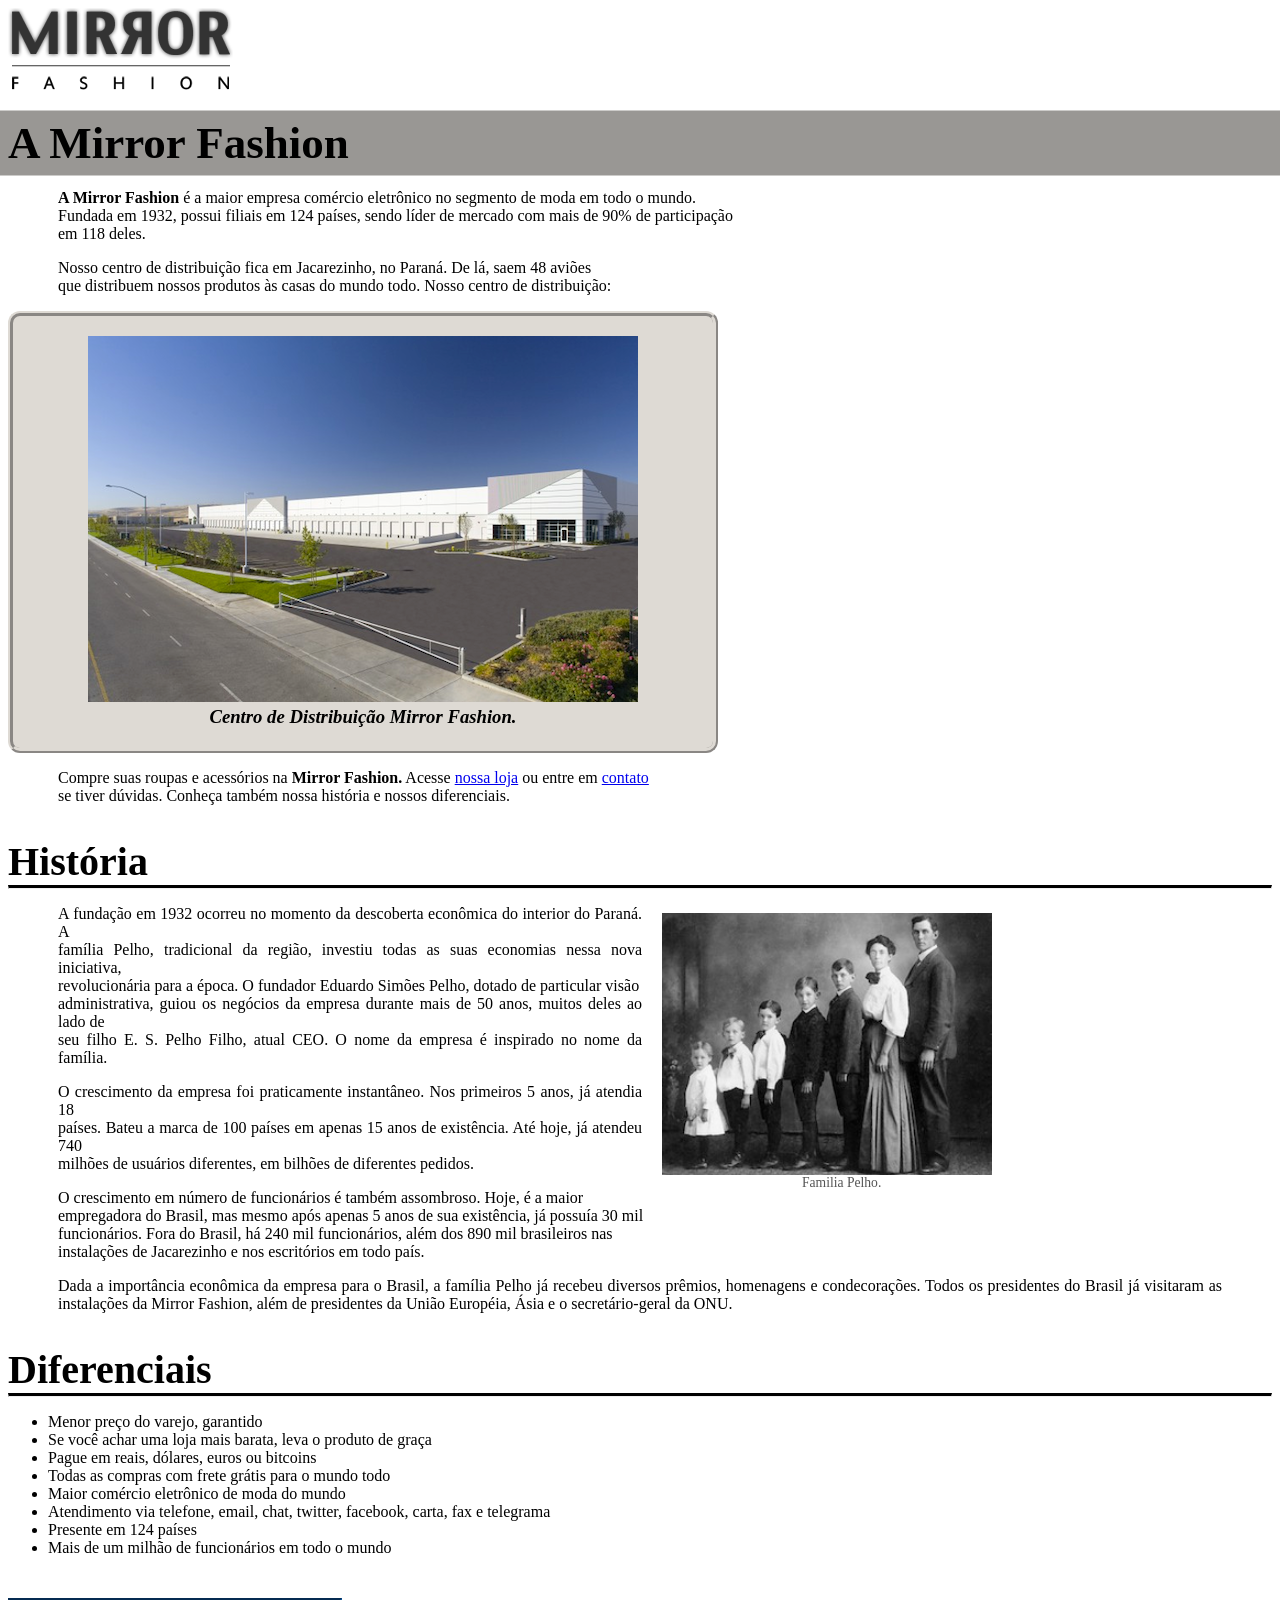
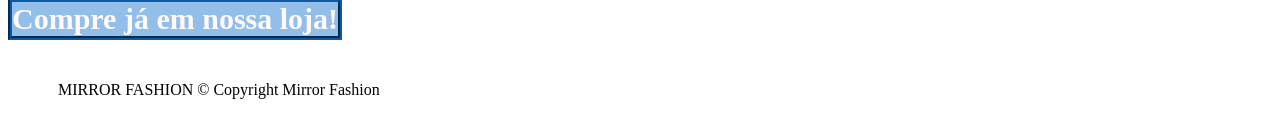
<file: index.html>
<!DOCTYPE html>

<html lang="pt-br">
    <head>
        <meta charset="UTF-8">
        <link rel="stylesheet" href="style.css">
        <title>Mirror Fashion</title>

    </head>

    <body>
        <img src ="./imgs/logo.png" alt="Logo principal">
        <h1 id ="titulolinear" class = "titulo-faixa"><barra> A Mirror Fashion</barra></h1>
        
        <p><strong>A Mirror Fashion</strong> é a maior empresa comércio eletrônico no segmento de moda em todo o mundo.
            <br>Fundada em 1932, possui filiais em 124 países, sendo líder de mercado com mais de 90% de participação 
            <br> em 118 deles. </p>
            <p>Nosso centro de distribuição fica em Jacarezinho, no Paraná. De lá, saem 48 aviões
                <br> que distribuem nossos produtos às casas do mundo todo. Nosso centro de distribuição:</p>

                <div class = "imagem-borda">
            <img src ="./imgs/centro-distribuicao.png" alt ="Centro de distribuição" class = "imagem1">
            <h3 class = "texto-sobreposto"><i> Centro de Distribuição Mirror Fashion.</i></h3>
                </div>

                <p>Compre suas roupas e acessórios na <strong>Mirror Fashion.</strong> 
                    Acesse <a href="https://github.com/Jhovtm/Site-Mirror-Fashion---Fundamentos-Web" target="_blank"> nossa loja</a> 
                    ou entre em <a href="https://github.com/Jhovtm/Site-Mirror-Fashion---Fundamentos-Web" target="_blank">contato </a> 
                    <br> se tiver dúvidas. Conheça também nossa história e nossos diferenciais.</p>
                
         <h2 class = "historia"> História</h2>
         <hr>
            <figure class ="imagem-do-lado">
            <img src = "./imgs/familia-pelho.jpg" alt = "Família Pelho." class="imagem-do-lado">
            <figcaption>Familia Pelho.</figcaption>
            </figure>
            <p>A fundação em 1932 ocorreu no momento da descoberta econômica do interior do Paraná. A 
            <br>família Pelho, tradicional da região, investiu todas as suas economias nessa nova iniciativa, 
            <br>revolucionária para a época. O fundador Eduardo Simões Pelho, dotado de particular visão
            <br>administrativa, guiou os negócios da empresa durante mais de 50 anos, muitos deles ao lado de 
            <br>seu filho E. S. Pelho Filho, atual CEO. O nome da empresa é inspirado no nome da família.
             </p>

             <p>O crescimento da empresa foi praticamente instantâneo. Nos primeiros 5 anos, já atendia 18
                <br>países. Bateu a marca de 100 países em apenas 15 anos de existência. Até hoje, já atendeu 740
                 <br> milhões de usuários diferentes, em bilhões de diferentes pedidos.
                </p>

                 <p>O crescimento em número de funcionários é também assombroso. Hoje, é a maior 
                    <br>empregadora do Brasil, mas mesmo após apenas 5 anos de sua existência, já possuía 30 mil
                    <br> funcionários. Fora do Brasil, há 240 mil funcionários, além dos 890 mil brasileiros nas
                      <br>instalações de Jacarezinho e nos escritórios em todo país.</p>

                      <p>Dada a importância econômica da empresa para o Brasil, a família Pelho já recebeu diversos prêmios, homenagens e condecorações. Todos os presidentes do Brasil já visitaram as instalações da Mirror Fashion, além de presidentes da União Européia, Ásia e o secretário-geral da ONU.</p>
                    
        <h2 class = "historia">Diferenciais</h2>
        <hr>
        <ul><li>Menor preço do varejo, garantido</li>
            <li>Se você achar uma loja mais barata, leva o produto de graça </li>
            <li>Pague em reais, dólares, euros ou bitcoins</li>
            <li>Todas as compras com frete grátis para o mundo todo</li>  
            <li>Maior comércio eletrônico de moda do mundo</li> 
            <li>Atendimento via telefone, email, chat, twitter, facebook, carta, fax e telegrama</li>
           <li>Presente em 124 países</li>
            <li>Mais de um milhão de funcionários em todo o mundo</li>
        </ul>
            <h2 class = "compre-faixa">Compre já em nossa loja!</h2>



<p>MIRROR FASHION © Copyright Mirror Fashion</p>

            

    </body>


</html>
</file>
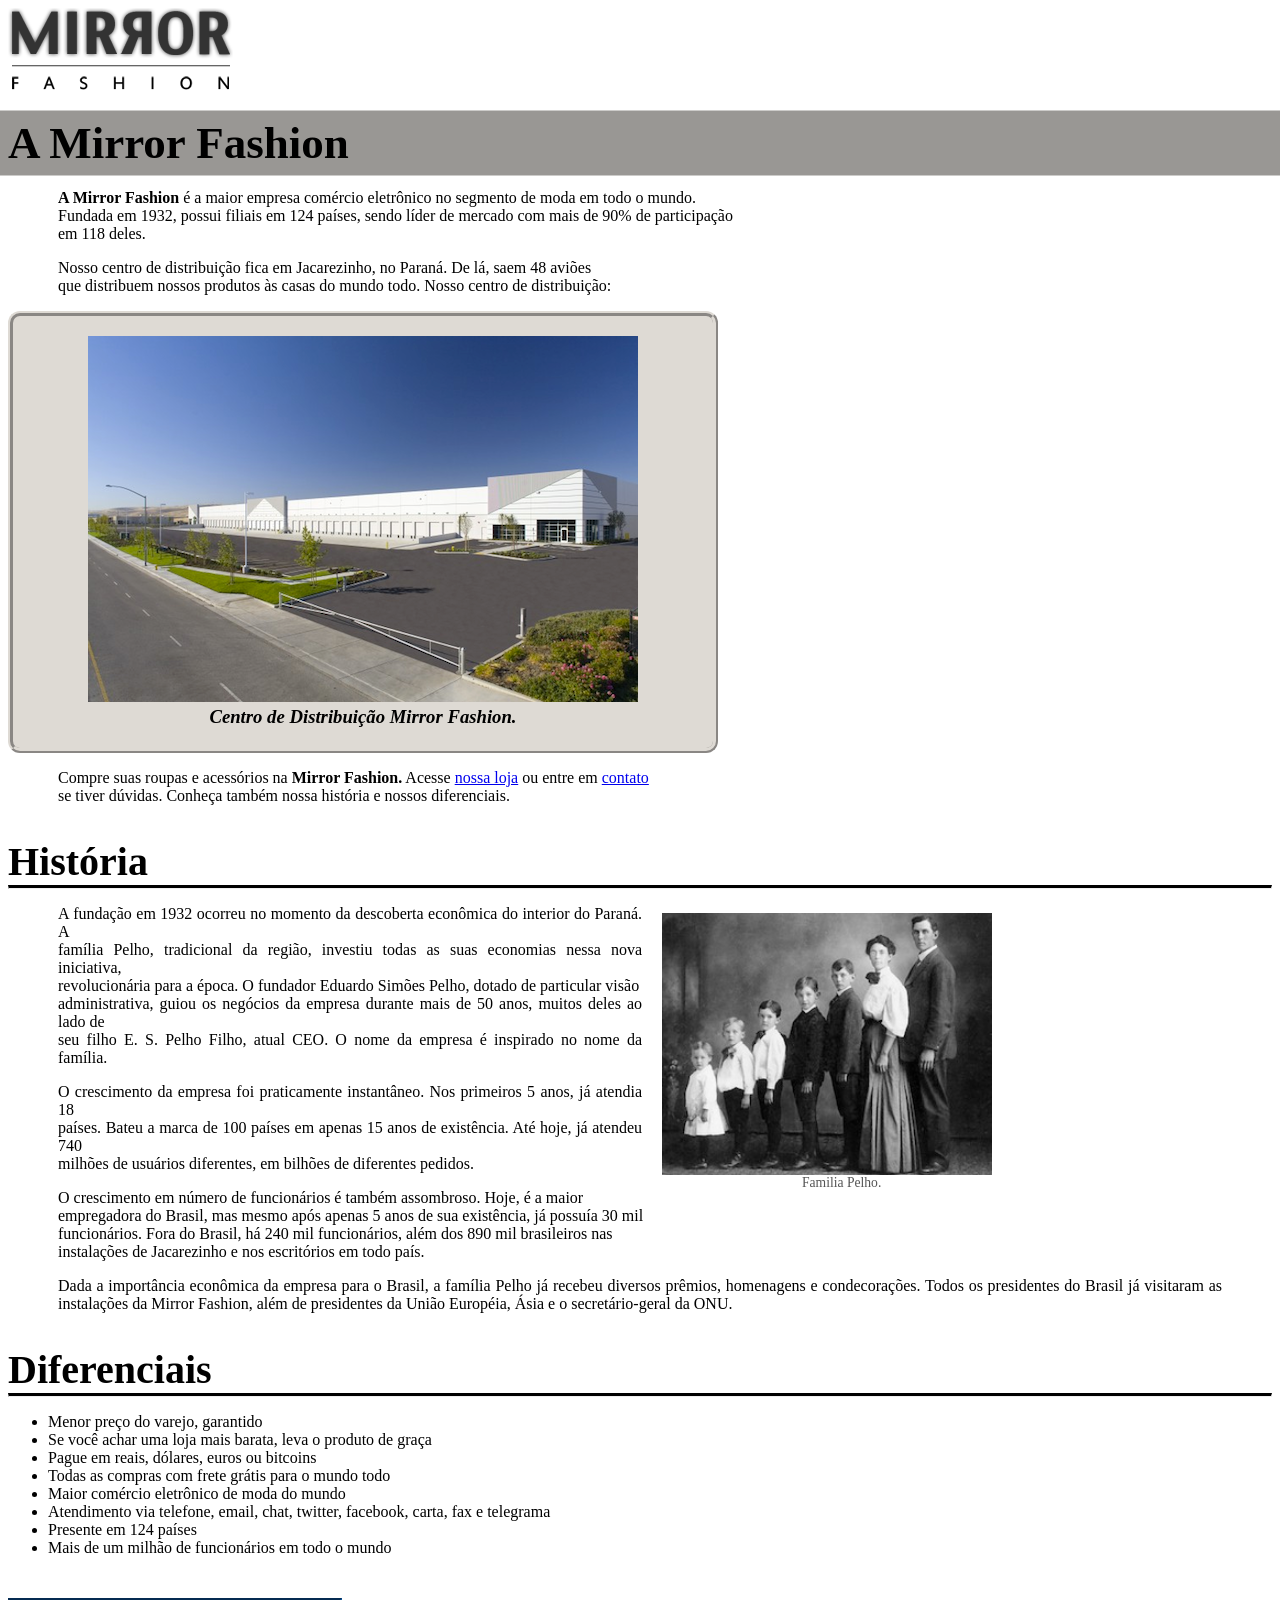
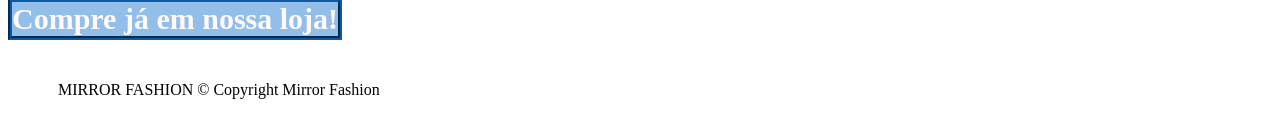
<file: estrutura.html>
<!DOCTYPE html>

<html lang="pt-br">
    <head>
        <meta charset="UTF-8">
        <link rel="stylesheet" href="./visual.css">
        <title>Mirror Fashion</title>

    </head>

    <body>
        <img src ="./imgs/logo.png" alt="Logo principal">
        <h1 id ="titulolinear" class = "titulo-faixa"><barra> A Mirror Fashion</barra></h1>
        
        <p><strong>A Mirror Fashion</strong> é a maior empresa comércio eletrônico no segmento de moda em todo o mundo.
            <br>Fundada em 1932, possui filiais em 124 países, sendo líder de mercado com mais de 90% de participação 
            <br> em 118 deles. </p>
            <p>Nosso centro de distribuição fica em Jacarezinho, no Paraná. De lá, saem 48 aviões
                <br> que distribuem nossos produtos às casas do mundo todo. Nosso centro de distribuição:</p>

                <div class = "imagem-borda">
            <img src ="./imgs/centro-distribuicao.png" alt ="Centro de distribuição" class = "imagem1">
            <h3 class = "texto-sobreposto"><i> Centro de Distribuição Mirror Fashion.</i></h3>
                </div>

                <p>Compre suas roupas e acessórios na <strong>Mirror Fashion.</strong> 
                    Acesse <a href="https://github.com/Jhovtm/Site-Mirror-Fashion---Fundamentos-Web" target="_blank"> nossa loja</a> 
                    ou entre em <a href="https://github.com/Jhovtm/Site-Mirror-Fashion---Fundamentos-Web" target="_blank">contato </a> 
                    <br> se tiver dúvidas. Conheça também nossa história e nossos diferenciais.</p>
                
         <h2 class = "historia"> História</h2>
         <hr>
            <figure class ="imagem-do-lado">
            <img src = "./imgs/familia-pelho.jpg" alt = "Família Pelho." class="imagem-do-lado">
            <figcaption>Familia Pelho.</figcaption>
            </figure>
            <p>A fundação em 1932 ocorreu no momento da descoberta econômica do interior do Paraná. A 
            <br>família Pelho, tradicional da região, investiu todas as suas economias nessa nova iniciativa, 
            <br>revolucionária para a época. O fundador Eduardo Simões Pelho, dotado de particular visão
            <br>administrativa, guiou os negócios da empresa durante mais de 50 anos, muitos deles ao lado de 
            <br>seu filho E. S. Pelho Filho, atual CEO. O nome da empresa é inspirado no nome da família.
             </p>

             <p>O crescimento da empresa foi praticamente instantâneo. Nos primeiros 5 anos, já atendia 18
                <br>países. Bateu a marca de 100 países em apenas 15 anos de existência. Até hoje, já atendeu 740
                 <br> milhões de usuários diferentes, em bilhões de diferentes pedidos.
                </p>

                 <p>O crescimento em número de funcionários é também assombroso. Hoje, é a maior 
                    <br>empregadora do Brasil, mas mesmo após apenas 5 anos de sua existência, já possuía 30 mil
                    <br> funcionários. Fora do Brasil, há 240 mil funcionários, além dos 890 mil brasileiros nas
                      <br>instalações de Jacarezinho e nos escritórios em todo país.</p>

                      <p>Dada a importância econômica da empresa para o Brasil, a família Pelho já recebeu diversos prêmios, homenagens e condecorações. Todos os presidentes do Brasil já visitaram as instalações da Mirror Fashion, além de presidentes da União Européia, Ásia e o secretário-geral da ONU.</p>
                    
        <h2 class = "historia">Diferenciais</h2>
        <hr>
        <ul><li>Menor preço do varejo, garantido</li>
            <li>Se você achar uma loja mais barata, leva o produto de graça </li>
            <li>Pague em reais, dólares, euros ou bitcoins</li>
            <li>Todas as compras com frete grátis para o mundo todo</li>  
            <li>Maior comércio eletrônico de moda do mundo</li> 
            <li>Atendimento via telefone, email, chat, twitter, facebook, carta, fax e telegrama</li>
           <li>Presente em 124 países</li>
            <li>Mais de um milhão de funcionários em todo o mundo</li>
        </ul>
            <h2 class = "compre-faixa">Compre já em nossa loja!</h2>



<p>MIRROR FASHION © Copyright Mirror Fashion</p>

            

    </body>


</html>
</file>
<file: style.css>
p {

    left: 50%;
    padding: 0 50px;
    text-align: justify;
}

h3 {
    margin: 0px 0 0 0;
    text-align: center;
}

hr {
    border-top: 3px solid #000000;
    margin-top: 0px;
    margin-bottom: 10;

}

.titulo-faixa {
         position: relative;
        font-size: 45px;
        margin: 20px 0;

}

.titulo-faixa::before {
    content: "";
    position: absolute;
    top: 50%;
    left: 50%;
    width: 100vw;
    height: 65px;
    background-color: #999794;
    z-index: -1;
    transform: translate(-50%, -50%);
}

.titulo-faixa barra{
    background-color: #999794;
    position: relative;
    z-index: 1;
}

.imagem-borda{
    padding: 20px 0px;
    position: relative;
    display: inline-block;
    border-radius: 12px;
    border-width: 5px;
    border-color: #dedad4;
    border-style: ridge;
    background-color: #dedad4;

}

.imagem1{
    padding: 0 75px;
}

.texto-sobreposto .imagem-borda {
    color: #0e0606;
    font-size: 1.5em;    
    margin: 0;
}

.historia{
    margin-bottom: 0px;
    font-size: 40px;
}

.imagem-do-lado {
    float: right; 
    padding: 0 120px;
    width: 330px;
    height: auto;
    margin-right: 20px; 
}

.imagem-do-lado figcaption {
    font-size: 0.85em;
    color: #555;
    margin-top: 5px;
}

.compre-faixa {
        color: #fefafa;
        font-size: 30px;
        padding: 5 px 10px;
        display: inline-block;
        text-align: left;
        border-style: groove;
        border-color: #0c59a5;
        background-color: #93bee9;
        border-width: 4px;
       
}
</file>
<file: visual.css>
p {

    left: 50%;
    padding: 0 50px;
    text-align: justify;
}

h3 {
    margin: 0px 0 0 0;
    text-align: center;
}

hr {
    border-top: 3px solid #000000;
    margin-top: 0px;
    margin-bottom: 10;

}

.titulo-faixa {
         position: relative;
        font-size: 45px;
        margin: 20px 0;

}

.titulo-faixa::before {
    content: "";
    position: absolute;
    top: 50%;
    left: 50%;
    width: 100vw;
    height: 65px;
    background-color: #999794;
    z-index: -1;
    transform: translate(-50%, -50%);
}

.titulo-faixa barra{
    background-color: #999794;
    position: relative;
    z-index: 1;
}

.imagem-borda{
    padding: 20px 0px;
    position: relative;
    display: inline-block;
    border-radius: 12px;
    border-width: 5px;
    border-color: #dedad4;
    border-style: ridge;
    background-color: #dedad4;

}

.imagem1{
    padding: 0 75px;
}

.texto-sobreposto .imagem-borda {
    color: #0e0606;
    font-size: 1.5em;    
    margin: 0;
}

.historia{
    margin-bottom: 0px;
    font-size: 40px;
}

.imagem-do-lado {
    float: right; 
    padding: 0 120px;
    width: 330px;
    height: auto;
    margin-right: 20px; 
}

.imagem-do-lado figcaption {
    font-size: 0.85em;
    color: #555;
    margin-top: 5px;
}

.compre-faixa {
        color: #fefafa;
        font-size: 30px;
        padding: 5 px 10px;
        display: inline-block;
        text-align: left;
        border-style: groove;
        border-color: #0c59a5;
        background-color: #93bee9;
        border-width: 4px;
       
}
</file>
